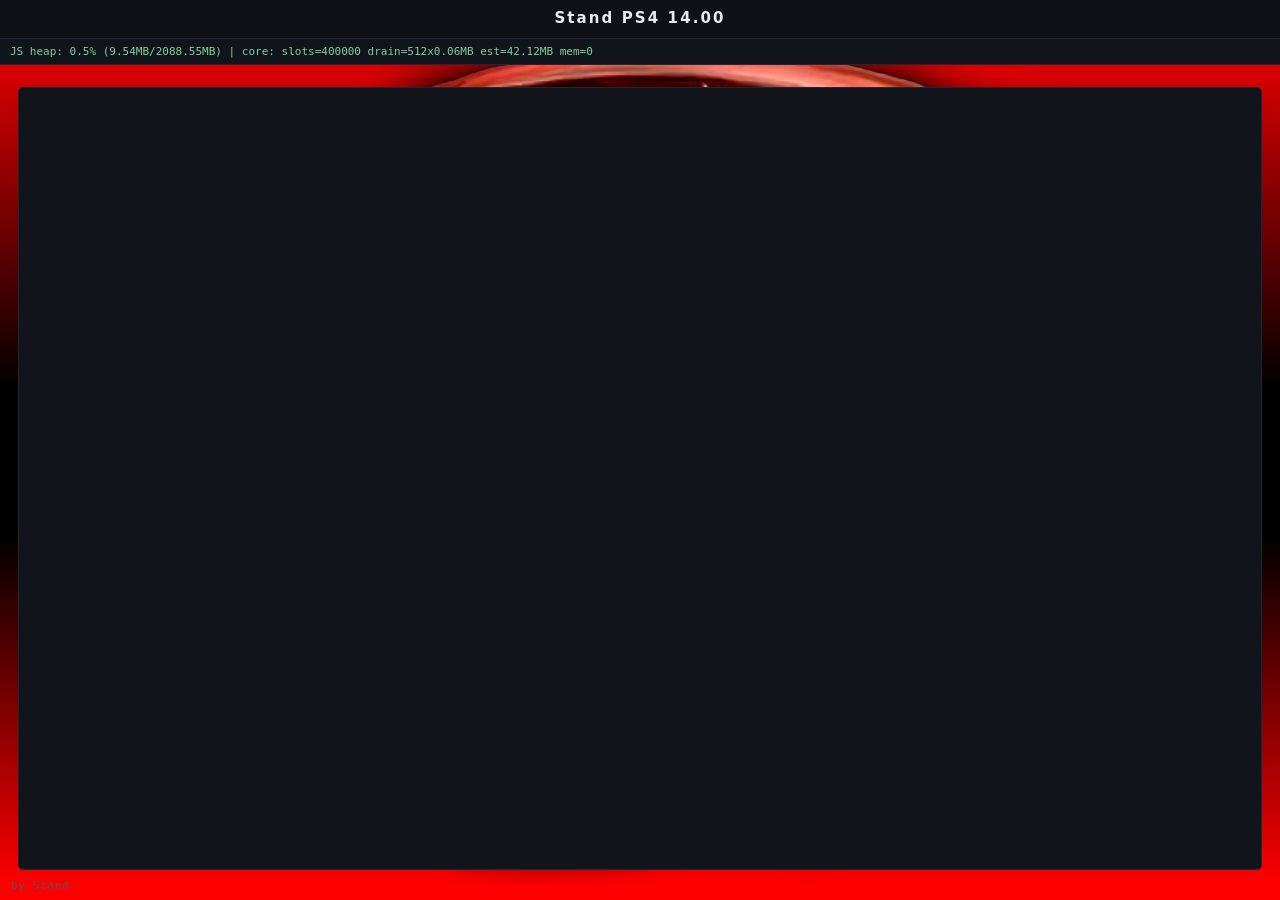
<file: jb.html>
<!doctype html>
<html manifest="cache.appcache" lang="en">
  <head>
    <meta charset="utf-8" />
    <meta name="viewport" content="width=device-width,initial-scale=1" />
    <title>Stand PS4 14.00</title>
    <!-- This page carries its own styles and starts its own module, and it
         loads NOTHING else. That duplicates a little of style.css, and it is
         deliberate: every subresource is one more allocation and one more
         timing shift in the process that core.js is about to groom, and this
         exploit is decided by exactly that. The landing page may use the
         shared stylesheet; this one may not. -->
    <style>
      :root {
        --bg: #0b0d10;
        --panel: #0e1116;
        --sunk: #11151b;
        --line: #1e2732;
        --fg: #c8ced8;
        --bright: #e6ebf2;
        --dim: #7c8798;
        --faint: #4d5765;
        --ok: #7fd0a0;
        --bad: #d08a7f;
        --warn: #d8c07f;
        --sans: "Segoe UI", system-ui, sans-serif;
        --mono: Consolas, "DejaVu Sans Mono", monospace;
      }
      * {
        box-sizing: border-box;
      }
html,
body {
  margin: 0;
  padding: 0;
  min-height: 100vh;
  background-color: var(--bg);
  background-image: url("./img/BG.jpg");
  background-repeat: no-repeat;
  background-position: center center;
  background-size: cover;
  background-attachment: fixed;
  color: var(--fg);
  font: 15px/1.45 var(--sans);
}
      #brand {
        padding: 8px 10px;
        border-bottom: 1px solid var(--line);
        background: var(--panel);
        text-align: center;
      }
      #brand b {
        color: var(--bright);
        font-size: 15px;
        font-weight: 700;
        letter-spacing: 0.14em;
      }
      /* The live heap readout sits in the flow under the bar. Nothing here
         scrolls the document itself, so it stays in view without being
         positioned over the wordmark. */
      #ramBox {
        overflow: hidden;
        padding: 5px 10px;
        border-bottom: 1px solid var(--line);
        background: var(--sunk);
        color: var(--ok);
        font: 11px/1.4 var(--mono);
        text-overflow: ellipsis;
        white-space: nowrap;
      }
      /* Running: a spinner under the bar. jb.js switches the body to .done,
         .fail or .log. */
      #spin {
        position: fixed;
        top: calc(50% + 20px);
        left: 50%;
        width: 46px;
        height: 46px;
        margin: -23px 0 0 -23px;
        border: 4px solid var(--line);
        border-top-color: var(--ok);
        border-radius: 50%;
        animation: spin 0.9s linear infinite;
      }
      @keyframes spin {
        to {
          transform: rotate(360deg);
        }
      }
      #msg {
        position: fixed;
        top: 50%;
        left: 0;
        right: 0;
        transform: translateY(-50%);
        display: none;
        text-align: center;
        font-size: 16px;
        letter-spacing: 0.5px;
      }
      #state,
      #out {
        display: none;
      }
      body.done #spin,
      body.fail #spin {
        display: none;
      }
      body.fail #msg {
        display: block;
      }
      body.done #msg {
        display: block;
        color: var(--ok);
        font-weight: 700;
        letter-spacing: 2px;
      }
      /* ?log=1 -- the full step log. Laid out with flex rather than by
         subtracting a header height from 100vh. */
      body.log {
        display: flex;
        flex-direction: column;
        height: 100vh;
      }
      body.log #spin,
      body.log #msg {
        display: none;
      }
      body.log #wrap {
        display: flex;
        flex-direction: column;
        flex: 1;
        min-height: 0;
        padding: 14px 18px 30px;
      }
      body.log #state {
        display: block;
        margin: 0 0 8px;
        font-size: 22px;
        font-weight: 700;
      }
      body.log #out {
        display: block;
        flex: 1;
        min-height: 0;
        overflow-y: auto;
        padding: 10px 12px;
        border: 1px solid var(--line);
        border-radius: 5px;
        background: var(--sunk);
        font: 12px/1.45 var(--mono);
        white-space: pre-wrap;
      }
      /* The retry notice, raised by jb.js when the chain throws or stalls. */
      .notice {
        margin: 1em 0;
        padding: 0.7em 1em;
        border: 2px solid #e66;
        background: #2a1414;
        color: #f99;
        font: 700 20px/1.4 var(--sans);
      }
      .byline {
        position: fixed;
        bottom: 9px;
        left: 11px;
        margin: 0;
        color: var(--faint);
        font: 11px/1 var(--mono);
        letter-spacing: 0.06em;
      }
      .ok {
        color: var(--ok);
      }
      .bad {
        color: var(--bad);
      }
      .warn {
        color: var(--warn);
      }
      code {
        color: #9fb3d0;
      }
    </style>
  </head>
  <body>
    <!-- jb.js owns the body class: .log while the step log is shown, .done or
         .fail once the chain has settled. The ids below are its contract --
         #ramBox, #msg, #state and #out are read by name. -->
    <div id="brand"><b>Stand PS4 14.00</b></div>
    <div id="ramBox">RAM: checking...</div>
    <div id="spin"></div>
    <div id="msg">Restart your console</div>
    <div id="wrap">
      <div id="state"></div>
      <div id="out"></div>
    </div>
    <p class="byline">by Stand</p>
    <script type="module">
      import "./jb.js";
    </script>
  </body>
</html>
</file>
